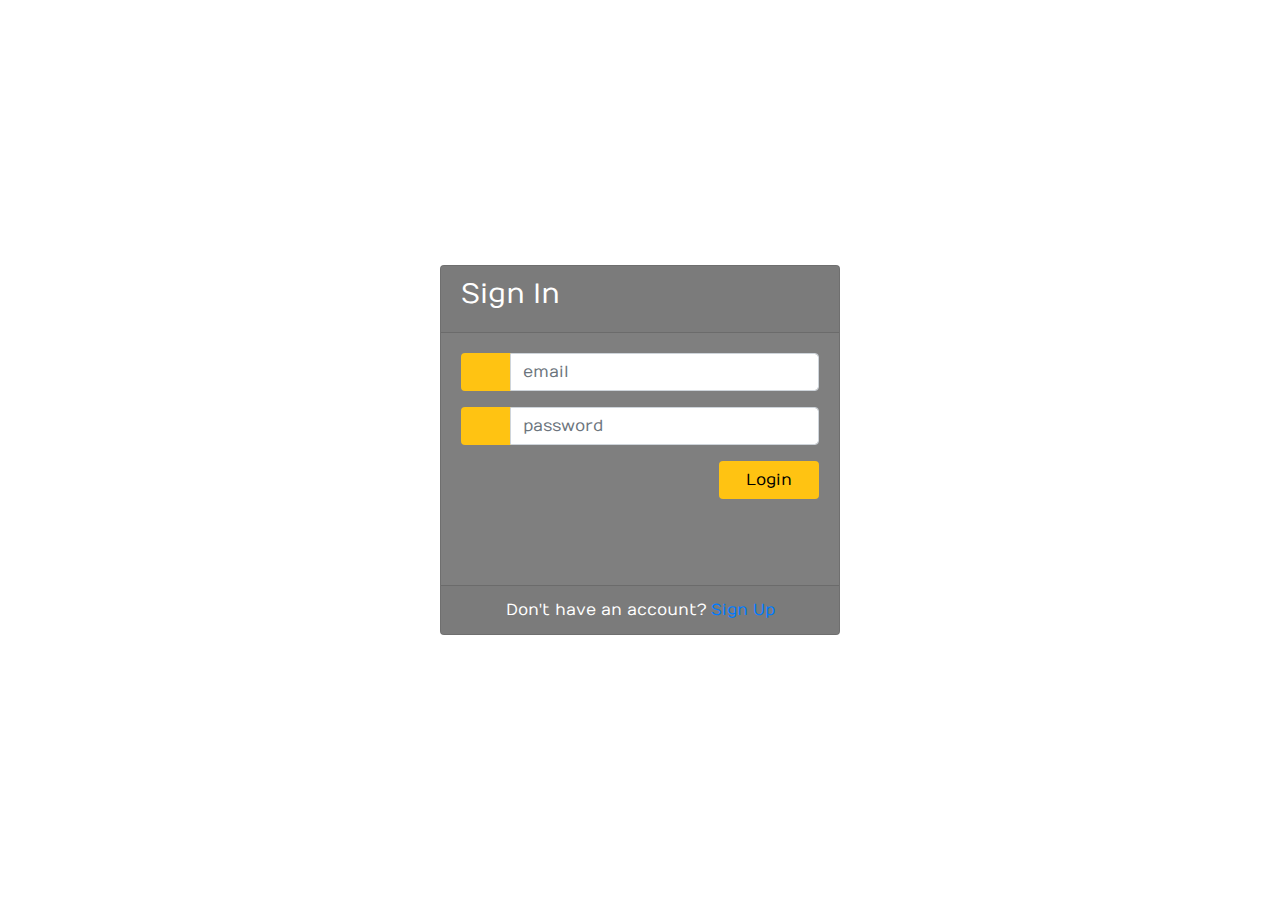
<file: index.html>
<!DOCTYPE html>
<html>
<head>
	<title>Login Page</title>
	<link href="//maxcdn.bootstrapcdn.com/bootstrap/4.1.1/css/bootstrap.min.css" rel="stylesheet" id="bootstrap-css">
	<script src="//maxcdn.bootstrapcdn.com/bootstrap/4.1.1/js/bootstrap.min.js"></script>
	<script src="//cdnjs.cloudflare.com/ajax/libs/jquery/3.2.1/jquery.min.js"></script>
	<link rel="stylesheet" href="https://stackpath.bootstrapcdn.com/bootstrap/4.1.3/css/bootstrap.min.css" integrity="sha384-MCw98/SFnGE8fJT3GXwEOngsV7Zt27NXFoaoApmYm81iuXoPkFOJwJ8ERdknLPMO" crossorigin="anonymous">
	<link rel="stylesheet" href="https://use.fontawesome.com/releases/v5.3.1/css/all.css" integrity="sha384-mzrmE5qonljUremFsqc01SB46JvROS7bZs3IO2EmfFsd15uHvIt+Y8vEf7N7fWAU" crossorigin="anonymous">
    <link rel="stylesheet" type="text/css" href="styles.css">


    <script src="index.js"></script>
    
</head>
<body>
<div class="container">
	<div class="d-flex justify-content-center h-100">
		<div class="card">
			<div class="card-header">
				<h3>Sign In</h3>
			</div>
			<div class="card-body">
				<form onsubmit="return validate()" action="login.php" method="POST">
					<div class="input-group form-group">
						<div class="input-group-prepend">
							<span class="input-group-text"><i class="fas fa-envelope"></i></span>
						</div>
						<input type="text" class="form-control" placeholder="email" name="loginemail" id="loginemail">
						
					</div>
					<div class="input-group form-group">
						<div class="input-group-prepend">
							<span class="input-group-text"><i class="fas fa-key"></i></span>
						</div>
						<input type="password" class="form-control" placeholder="password" name="loginpw" id="loginpw">
					</div>
					<div class="form-group">
						<input type="submit" value="Login" class="btn float-right login_btn">
					</div>
				</form>
			</div>
			<div class="card-footer">
				<div class="d-flex justify-content-center links">
					Don't have an account?<a href="index2.html">Sign Up</a>
                </div>
			</div>
		</div>
	</div>
</div>
</body>
</html>
</file>
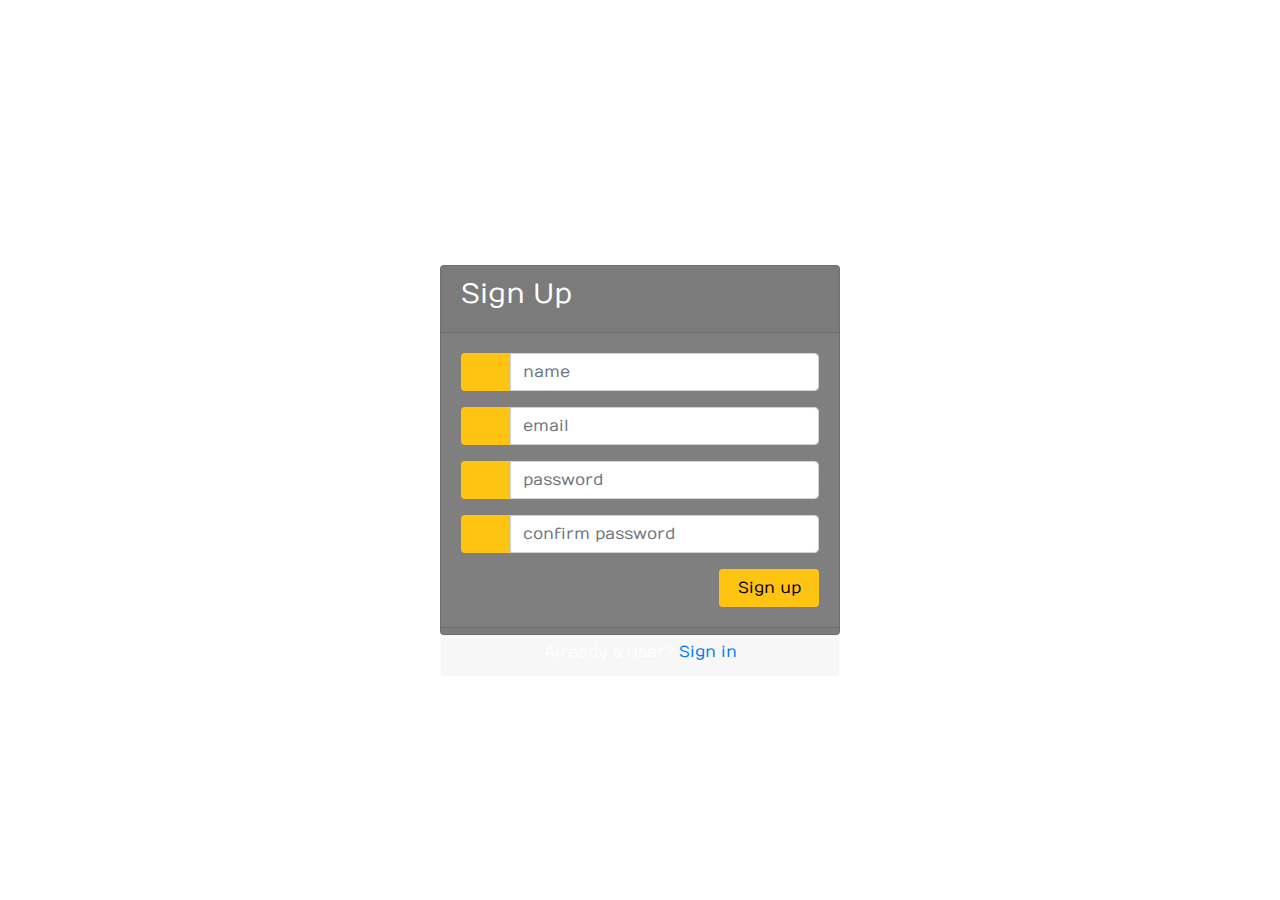
<file: index2.html>
<!DOCTYPE html>
<html>
<head>
    <title>Registration Page</title>
	<link href="//maxcdn.bootstrapcdn.com/bootstrap/4.1.1/css/bootstrap.min.css" rel="stylesheet" id="bootstrap-css">
    <script src="//maxcdn.bootstrapcdn.com/bootstrap/4.1.1/js/bootstrap.min.js"></script>
    <script src="//cdnjs.cloudflare.com/ajax/libs/jquery/3.2.1/jquery.min.js"></script>
    
    <link rel="stylesheet" href="https://stackpath.bootstrapcdn.com/bootstrap/4.1.3/css/bootstrap.min.css" integrity="sha384-MCw98/SFnGE8fJT3GXwEOngsV7Zt27NXFoaoApmYm81iuXoPkFOJwJ8ERdknLPMO" crossorigin="anonymous">
	<link rel="stylesheet" href="https://use.fontawesome.com/releases/v5.3.1/css/all.css" integrity="sha384-mzrmE5qonljUremFsqc01SB46JvROS7bZs3IO2EmfFsd15uHvIt+Y8vEf7N7fWAU" crossorigin="anonymous">
    <link rel="stylesheet" type="text/css" href="styles.css">
    <script type = "text/javascript"src="index.js"></script>
   
</head>
<body>
<div class="container">
	<div class="d-flex justify-content-center h-100">
		<div class="card">
			<div class="card-header">
				<h3>Sign Up</h3>
			</div>
			<div class="card-body">
				<form onsubmit="return validate2()" action = "register.php" method="POST">
					<div class="input-group form-group">
						<div class="input-group-prepend">
							<span class="input-group-text"><i class="fas fa-user"></i></span>
						</div>
						<input class="form-control" placeholder="name" name ="name" id="first">
						
                    </div>
                    <div class="input-group form-group">
						<div class="input-group-prepend">
							<span class="input-group-text"><i class="fas fa-envelope"></i></span>
						</div>
						<input class="form-control" placeholder="email" name="email" id="email">
						
					</div>
					<div class="input-group form-group">
						<div class="input-group-prepend">
							<span class="input-group-text"><i class="fas fa-key"></i></span>
						</div>
						<input type="password" class="form-control" placeholder="password" name="password" id="pwd">
                    </div>
                    <div class="input-group form-group">
						<div class="input-group-prepend">
							<span class="input-group-text"><i class="fas fa-check-circle"></i></span>
						</div>
						<input type="password" class="form-control" placeholder="confirm password" name = "conpass" id="cpwd">
					</div>
					<div class="form-group">
						<input type="submit" value="Sign up" class="btn float-right login_btn" >
					</div>
				</form>
			</div>
			<div class="card-footer">
				<div class="d-flex justify-content-center links">
					Already a user?<a href="index.html">Sign in</a>
                </div>
			</div>
		</div>
	</div>
</div>
</body>
</html>
</file>
<file: styles.css>
@import url('https://fonts.googleapis.com/css?family=Numans');

html,body{
background-image: url('http://getwallpapers.com/wallpaper/full/a/5/d/544750.jpg');
background-size: cover;
background-repeat: no-repeat;
height: 100%;
font-family: 'Numans', sans-serif;
}

.container{
height: 100%;
align-content: center;
position: relative;
}

.card{
height: 370px;
margin-top: auto;
margin-bottom: auto;
width: 400px;
background-color: rgba(0,0,0,0.5) !important;
}

.social_icon span{
font-size: 60px;
margin-left: 10px;
color: #FFC312;
}

.social_icon span:hover{
color: white;
cursor: pointer;
}

.card-header h3{
color: white;
}

.social_icon{
position: absolute;
right: 20px;
top: -45px;
}

.input-group-prepend span{
width: 50px;
background-color: #FFC312;
color: black;
border:0 !important;
}

input:focus{
outline: 0 0 0 0  !important;
box-shadow: 0 0 0 0 !important;

}

.remember{
color: white;
}

.remember input
{
width: 20px;
height: 20px;
margin-left: 15px;
margin-right: 5px;
}

.login_btn{
color: black;
background-color: #FFC312;
width: 100px;
}

.login_btn:hover{
color: black;
background-color: white;
}

.links{
color: white;
}

.links a{
margin-left: 4px;
}
.welcome{
    background-color: black;
    color:green;
    position:absolute;
    border-radius: 10px;
}
</file>
